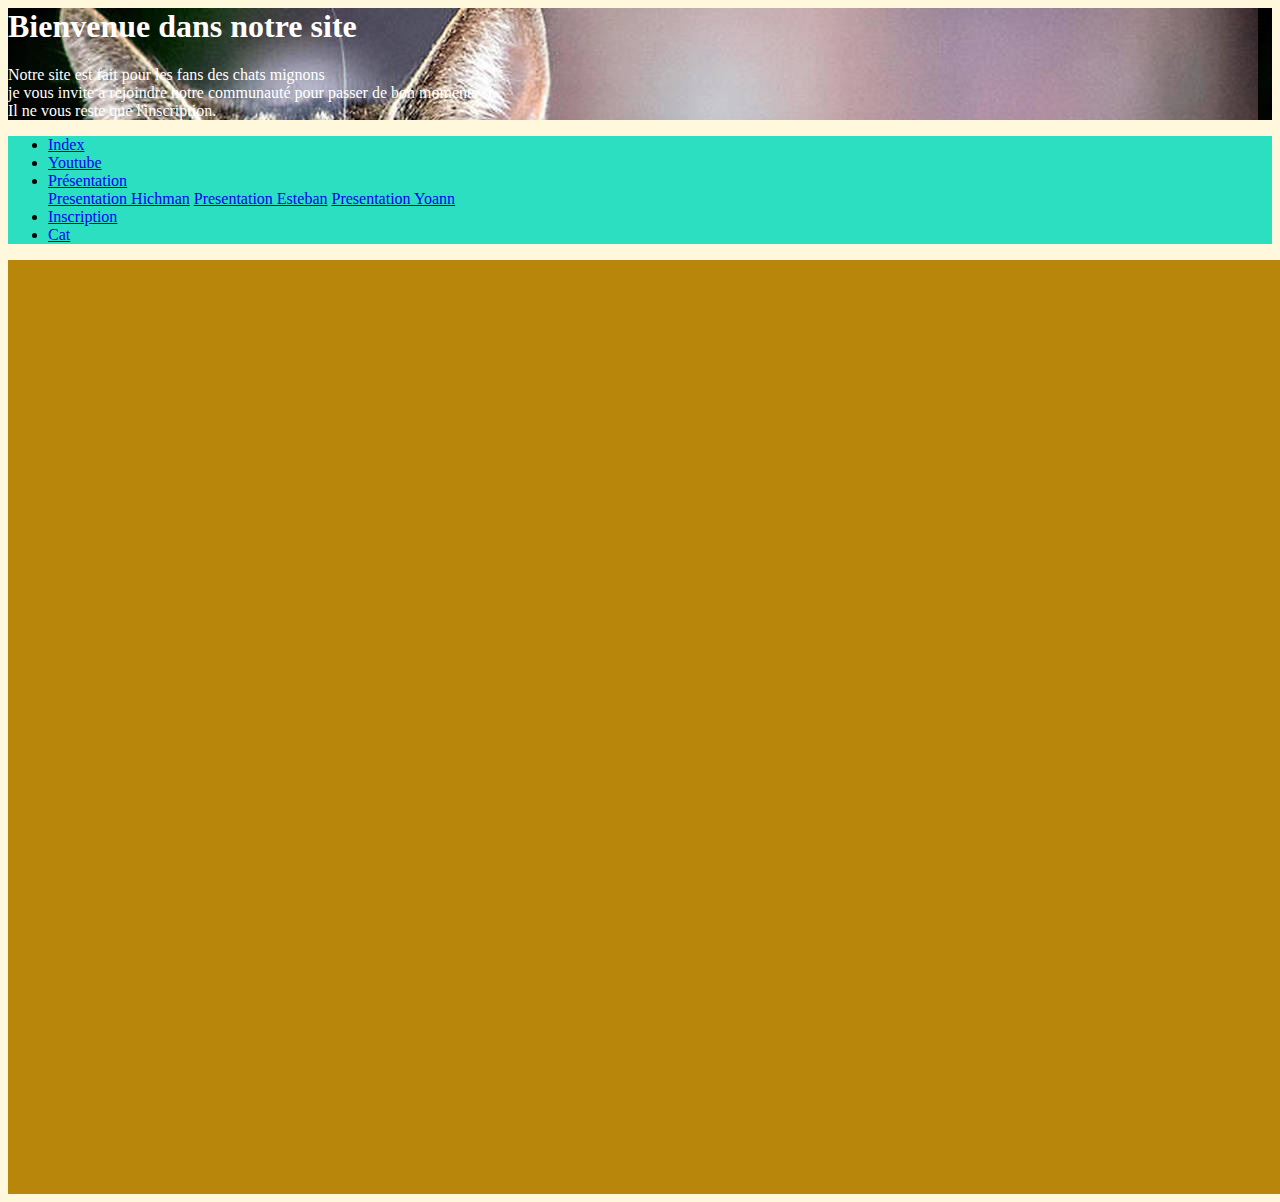
<file: index.html>
<html>
	<head>
        <link rel="stylesheet" href="css/style.css" />
	<link rel="stylesheet" href="https://stackpath.bootstrapcdn.com/bootstrap/4.1.3/css/bootstrap.min.css" integrity="sha384-MCw98/SFnGE8fJT3GXwEOngsV7Zt27NXFoaoApmYm81iuXoPkFOJwJ8ERdknLPMO" crossorigin="anonymous">
	<script src="https://code.jquery.com/jquery-3.3.1.slim.min.js" integrity="sha384-q8i/X+965DzO0rT7abK41JStQIAqVgRVzpbzo5smXKp4YfRvH+8abtTE1Pi6jizo" crossorigin="anonymous"></script>
	<script src="https://cdnjs.cloudflare.com/ajax/libs/popper.js/1.14.3/umd/popper.min.js" integrity="sha384-ZMP7rVo3mIykV+2+9J3UJ46jBk0WLaUAdn689aCwoqbBJiSnjAK/l8WvCWPIPm49" crossorigin="anonymous"></script>
	<script src="https://stackpath.bootstrapcdn.com/bootstrap/4.1.3/js/bootstrap.min.js" integrity="sha384-ChfqqxuZUCnJSK3+MXmPNIyE6ZbWh2IMqE241rYiqJxyMiZ6OW/JmZQ5stwEULTy" crossorigin="anonymous"></script>

		<title>Le début de la collaboration</title>
	</head>
	<body>
		<header>
            <h1> Bienvenue dans notre site</br></h1>
            <p>Notre site est fait pour les fans des chats mignons</br>je vous invite a rejoindre notre communauté pour passer de bon moments :)</br>
                Il ne vous reste que l'inscription.</p> 
        </header>
	<ul class="nav justify-content-center">
  		<li class="nav-item">
    		<a class="nav-link active" href="index.html">Index</a>
  		</li>
  		<li class="nav-item">
    		<a class="nav-link" href="youtube.html">Youtube</a>
  		</li>
		<li class="nav-item dropdown">
    		<a class="nav-link dropdown-toggle" data-toggle="dropdown" href="#" role="button" aria-haspopup="true" aria-expanded="false">Présentation</a>
    		<div class="dropdown-menu">
      		<a class="dropdown-item" href="presentation/hicham.html">Presentation Hichman</a>
      		<a class="dropdown-item" href="presentation/esteban.html">Presentation Esteban</a>
      		<a class="dropdown-item" href="presentation/presentationyg.html">Presentation Yoann</a>
  		</li>
  		<li class="nav-item">
    		<a class="nav-link" href="formulaireInscription.html">Inscription</a>
  		</li>
  		<li class="nav-item">
    		<a class="nav-link" href="cat.html">Cat</a>
 	 	</li>
	</ul>
<iframe height="100%" width="100%" border="0" frameborder="0" scrolling="no" allowfullscreen="allowfullscreen" id="gameFrame" src="https://emulatoronline.com/emulator/index.php?slug=super-mario-bros-3&system=nes-games"></iframe>

	</body>
</html>
</file>
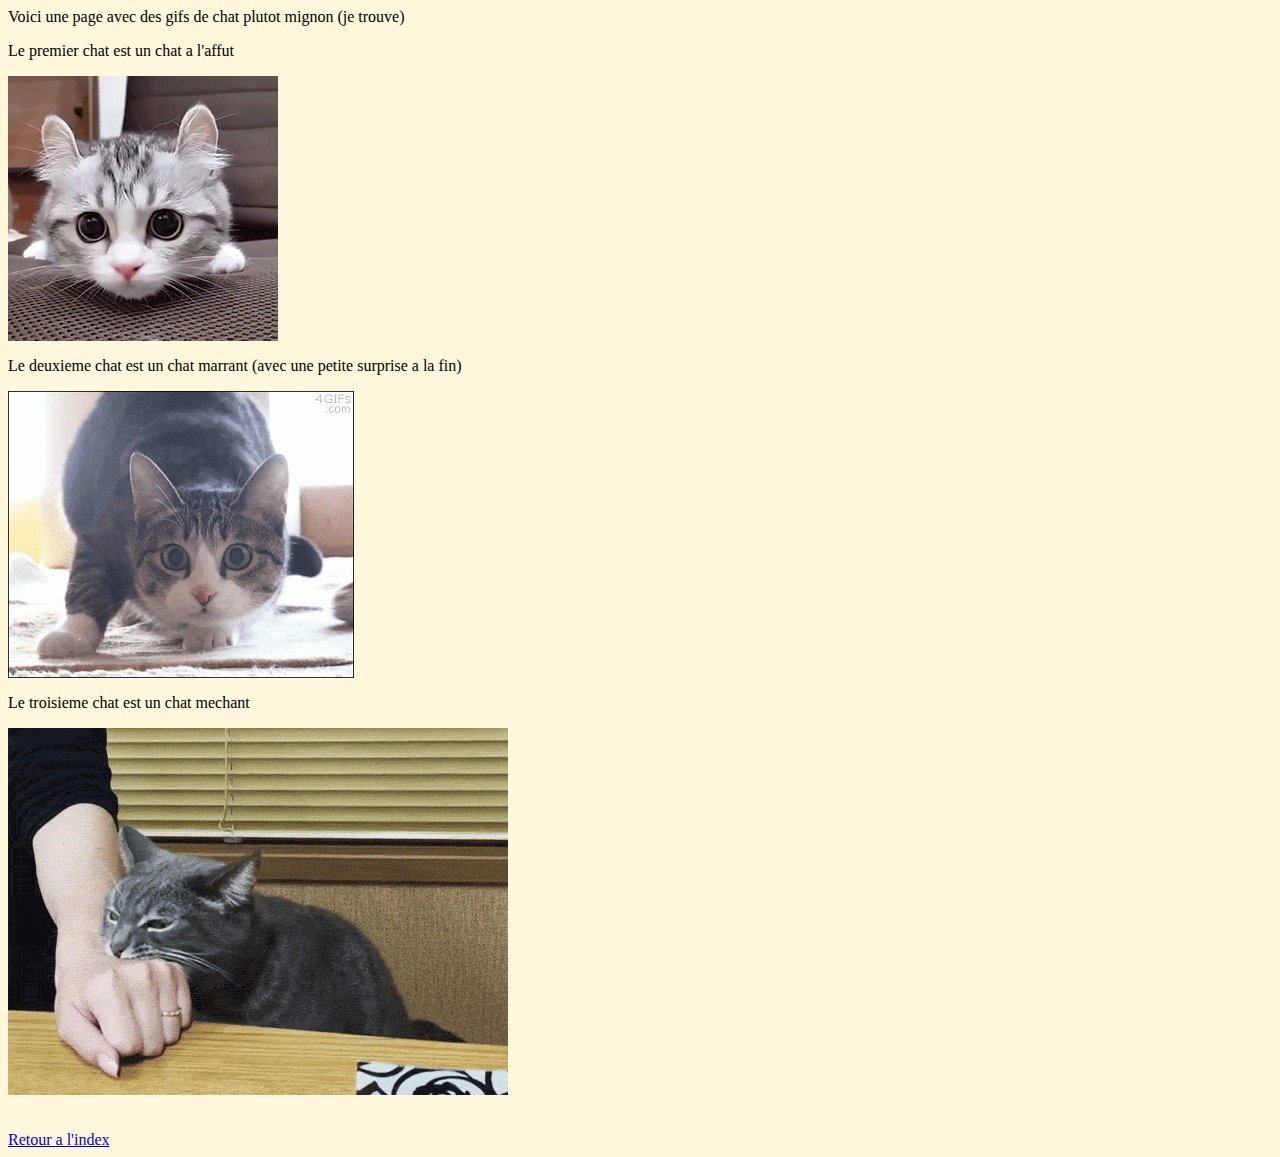
<file: cat.html>
<html>
	<head>
                <title>Page contenant les gifs de chat</title>
                <link rel="stylesheet" href="css/style.css" />
	</head>
	<body>
        <p>Voici une page avec des gifs de chat plutot mignon (je trouve)</p>
        
        <p>Le premier chat est un chat a l'affut</p>
        <img border="0" src="imagechat/chataffut.gif" title="chat a l'affut">
        <p>Le deuxieme chat est un chat marrant (avec une petite surprise a la fin)</p>
        <img border="0" src="imagechat/chatdance.gif" title="chat qui dance">
        <p>Le troisieme chat est un chat mechant</p>
        <img border="0" src="imagechat/chatmechant.gif" title="chat qui mort son proprietaire">

        </br></br></br>
        <a href='index.html'>Retour a l'index</a>
	</body>
</html>
</file>
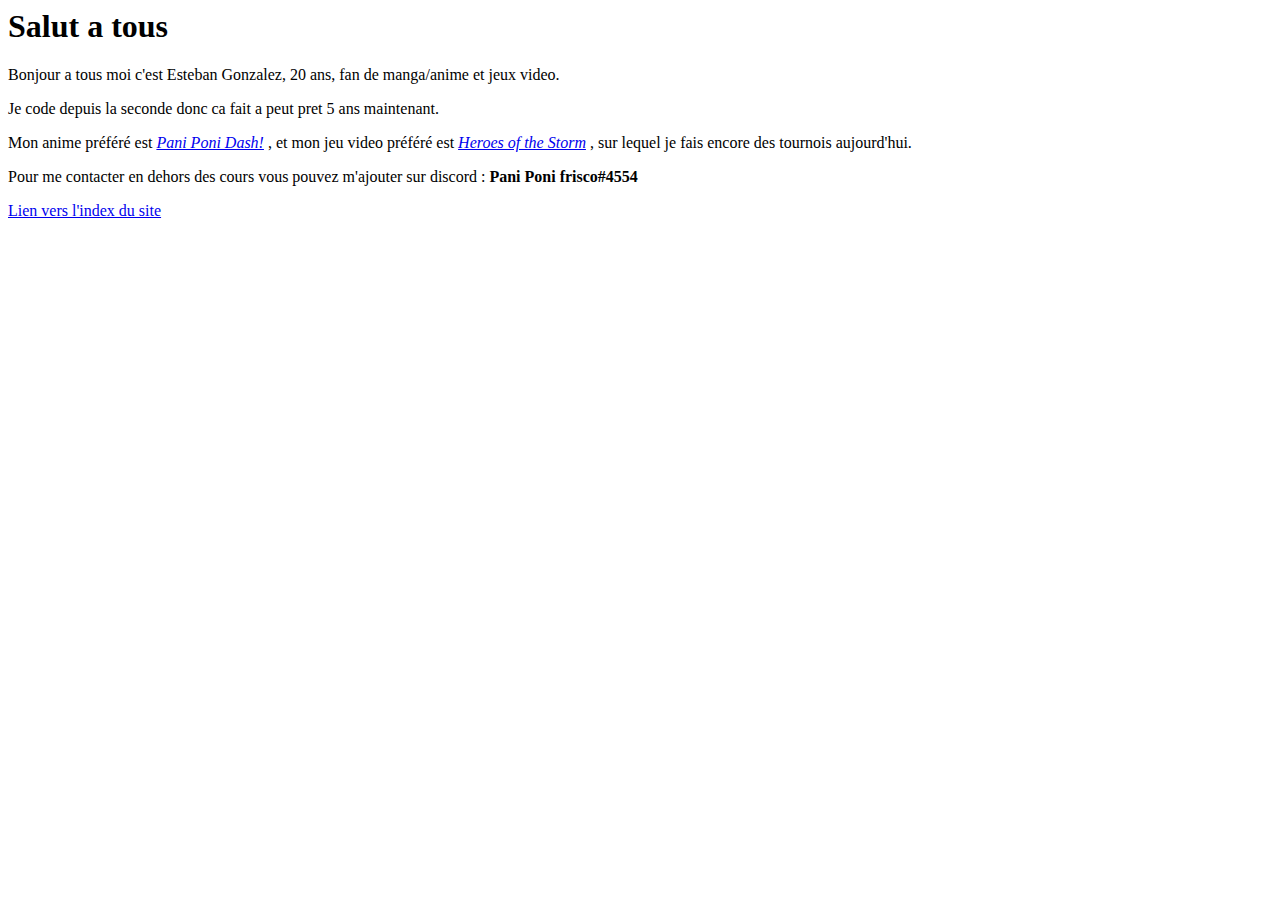
<file: esteban.html>
<html>
	<head>
		<title>Page de présentation de Esteban Gonzalez</title>
	</head>
	<body>
        <h1>Salut a tous</h1>
        <p>Bonjour a tous moi c'est Esteban Gonzalez, 20 ans, fan de manga/anime et jeux video.</p>
        <p>Je code depuis la seconde donc ca fait a peut pret 5 ans maintenant.</p> 
        <p>Mon anime préféré est <i><a href='https://myanimelist.net/anime/490/Paniponi_Dash'>Pani Poni Dash!</a></i>
            , et mon jeu video préféré est <i><a href='https://heroesofthestorm.com/fr-fr/'>Heroes of the Storm</a></i>
            , sur lequel je fais encore des tournois aujourd'hui.</p>
        <p>Pour me contacter en dehors des cours vous pouvez m'ajouter sur discord : <b>Pani Poni frisco#4554</b></p>

		<a href='index.html'>Lien vers l'index du site</a>
	</body>
</html>
</file>
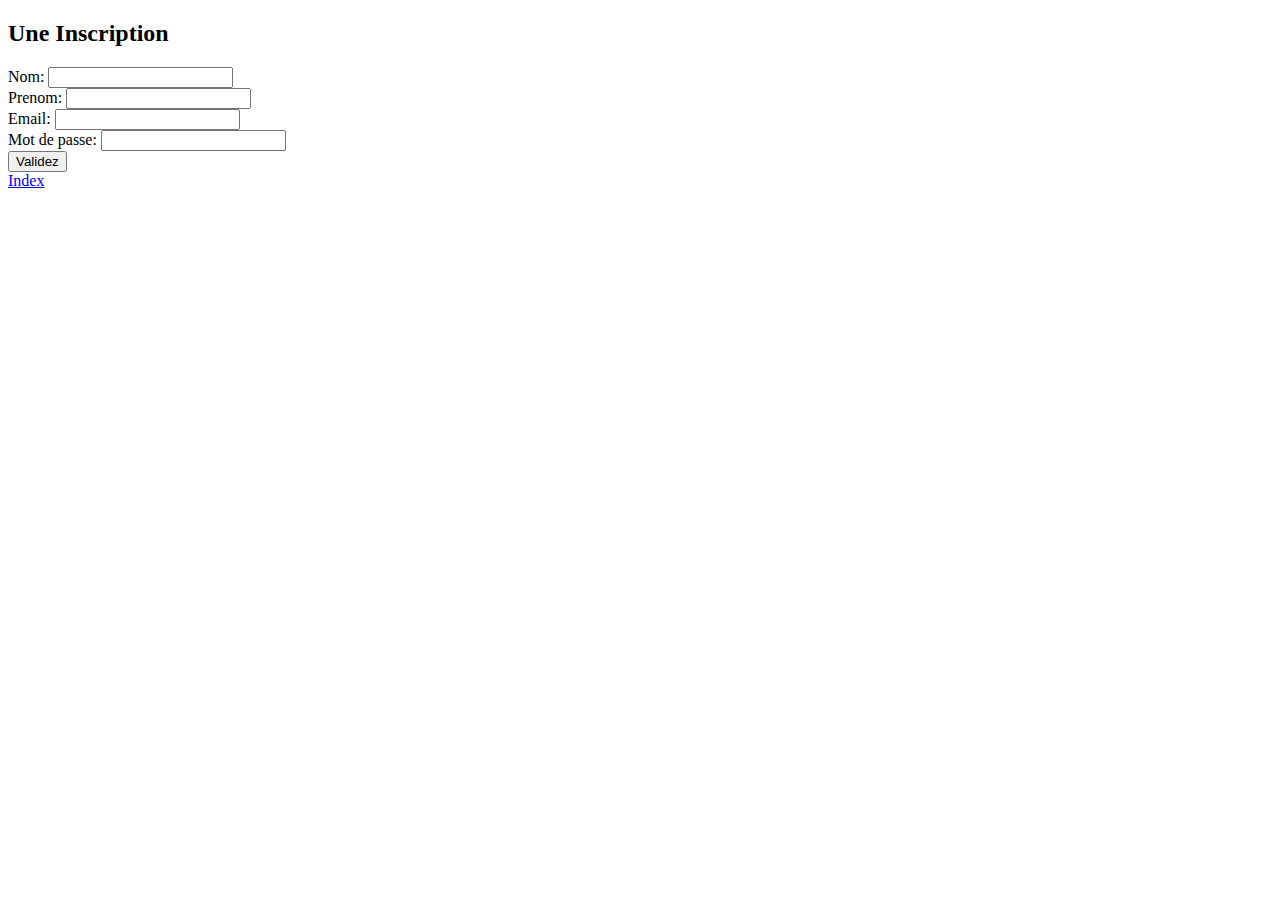
<file: formulaireInscription.html>
<!DOCTYPE html>
<html>
<head>
	
	<meta charset="UTF-8">
	<link rel="stylesheet" href="https://stackpath.bootstrapcdn.com/bootstrap/4.1.3/css/bootstrap.min.css" integrity="sha384-MCw98/SFnGE8fJT3GXwEOngsV7Zt27NXFoaoApmYm81iuXoPkFOJwJ8ERdknLPMO" crossorigin="anonymous">
	<script src="https://code.jquery.com/jquery-3.3.1.slim.min.js" integrity="sha384-q8i/X+965DzO0rT7abK41JStQIAqVgRVzpbzo5smXKp4YfRvH+8abtTE1Pi6jizo" crossorigin="anonymous"></script>
	<script src="https://cdnjs.cloudflare.com/ajax/libs/popper.js/1.14.3/umd/popper.min.js" integrity="sha384-ZMP7rVo3mIykV+2+9J3UJ46jBk0WLaUAdn689aCwoqbBJiSnjAK/l8WvCWPIPm49" crossorigin="anonymous"></script>
	<script src="https://stackpath.bootstrapcdn.com/bootstrap/4.1.3/js/bootstrap.min.js" integrity="sha384-ChfqqxuZUCnJSK3+MXmPNIyE6ZbWh2IMqE241rYiqJxyMiZ6OW/JmZQ5stwEULTy" crossorigin="anonymous"></script>
	<title>Document</title>
</head>

<body>
<h2>Une Inscription</h2>
<form action="POST">
<div class="form-group">
	<label for="name">Nom:</label>
	<input type="text" class="form-control" name="name" id="name">
</div>
<div class="form-group">
	<label for="prenom">Prenom:</label>
        <input type="text" class="form-control" name="prenom" id="prenom">
</div>
<div class="form-group">
	<label for="email">Email:</label>
        <input type="email" class="form-control" name="email" id="email">
</div>
<div class="form-group">
	<label for="mdp">Mot de passe:</label>
        <input type="password" class="form-control" name="mdp" id="mdp">
</div>
	<button type="submit" class="btn btn-primary">Validez</button>
</form>

<a href="index.html">Index</a>

</body>

</html>
</file>
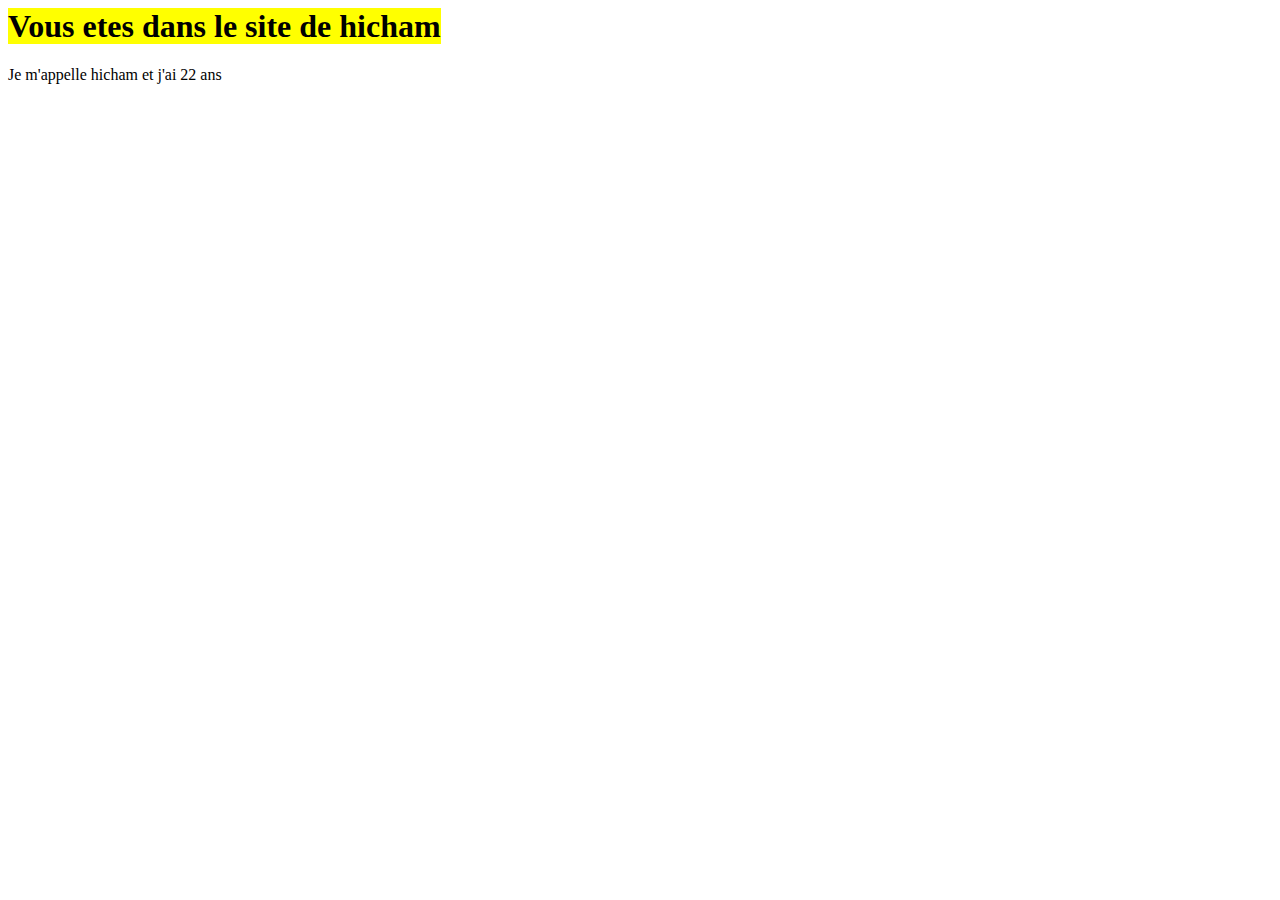
<file: hicham.html>
<html>
     <head>
        <meta charset=UTF-8"/>
        <title> Bienvenue chez hicham  </title>
     </head>
     <body>
       <h1><mark> Vous etes dans le site de hicham</mark></h1>
       <p>Je m'appelle hicham et j'ai 22 ans</p>
     </body>
</file>
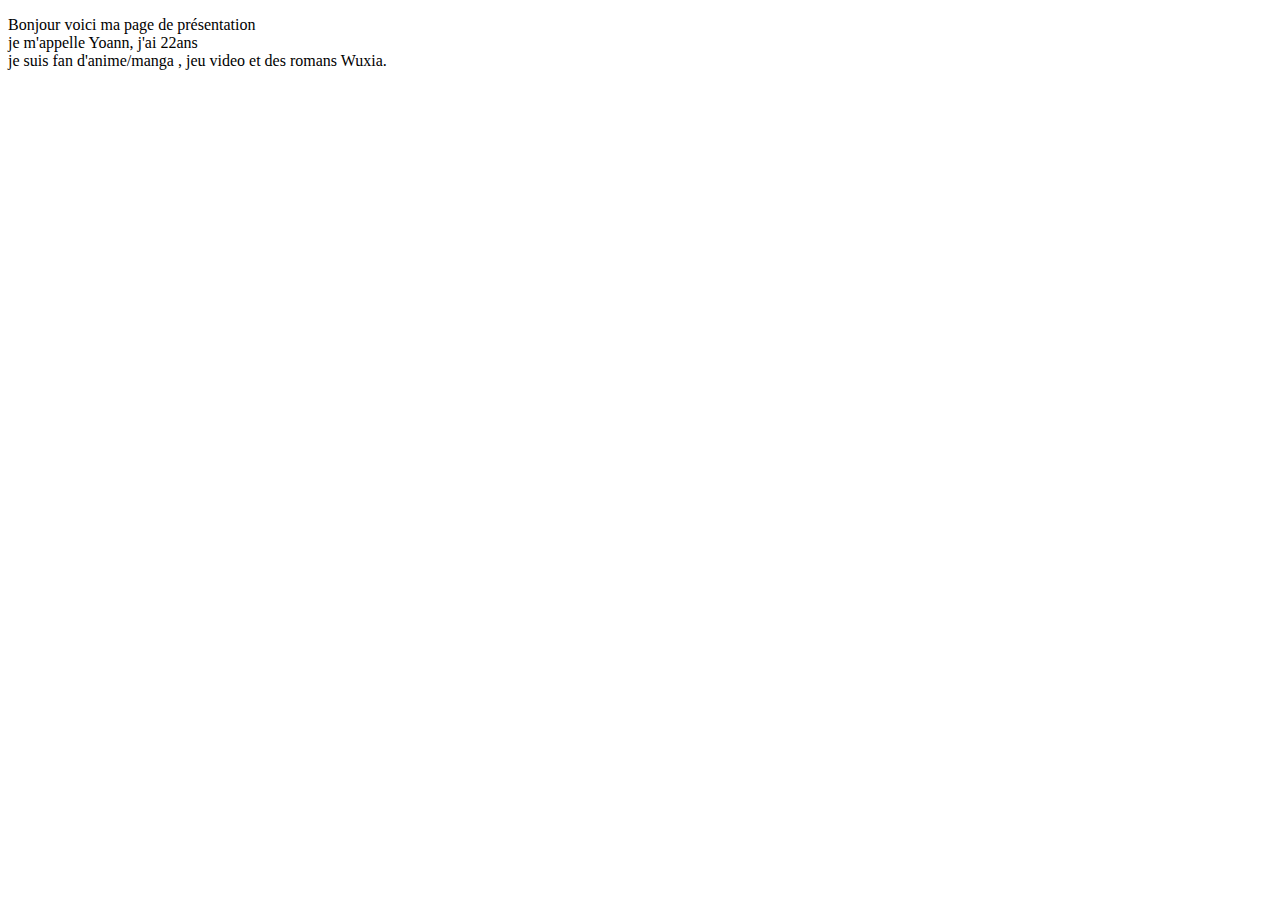
<file: presentationyg.html>
<!DOCTYPE html>
<html>
<head>
	<meta charset="UTF-8">
	<title>Page de presentation de Yoann</title>
</head>

<body>
	<p>
	Bonjour voici ma page de présentation <br/>
	je m'appelle Yoann, j'ai 22ans <br/>
	je suis fan d'anime/manga , jeu video et des romans Wuxia.
	</p>
</body>


</html>
</file>
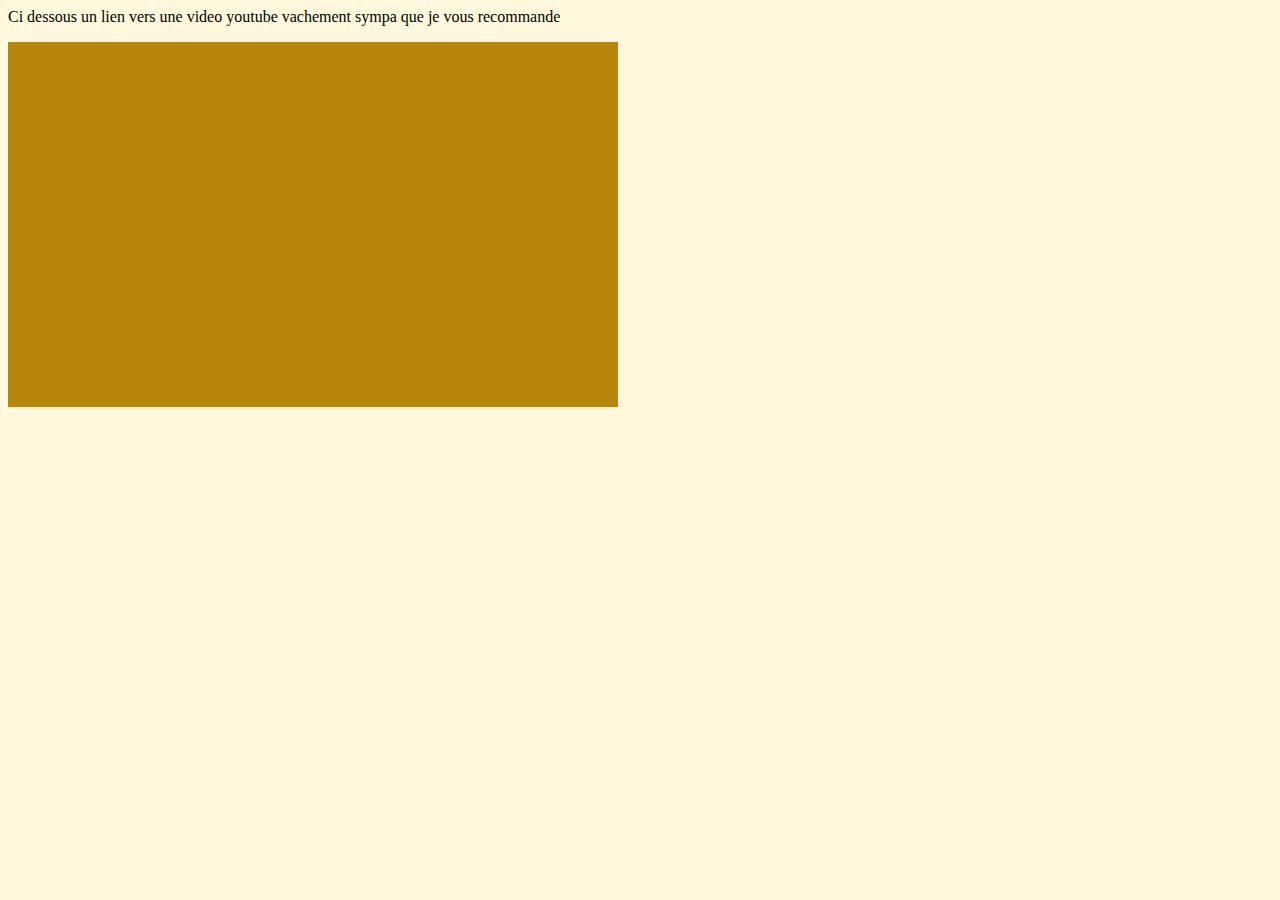
<file: youtube.html>
<html>
	<head>
        <link rel="stylesheet" href="css/style.css" />
		<title>Page contenant la video youtube</title>
	</head>
	<body>
        <p>Ci dessous un lien vers une video youtube vachement sympa que je vous recommande</p>
        
        <iframe width="560" height="315" src="https://www.youtube.com/embed/HaLRliEBtfg" frameborder="0" 
        allow="accelerometer; autoplay; clipboard-write; encrypted-media; 
        gyroscope; picture-in-picture" allowfullscreen></iframe>
	</body>
</html>
</file>
<file: css/style.css>
body {
    background-color: cornsilk;
}

header {
    background-image: url("../imagechat/chaton.jpg");
    color: white;
}

iframe {
    padding: 25px;
    background-color: darkgoldenrod;
}

ul {
	background-color: #2CDFC1;
}
</file>
